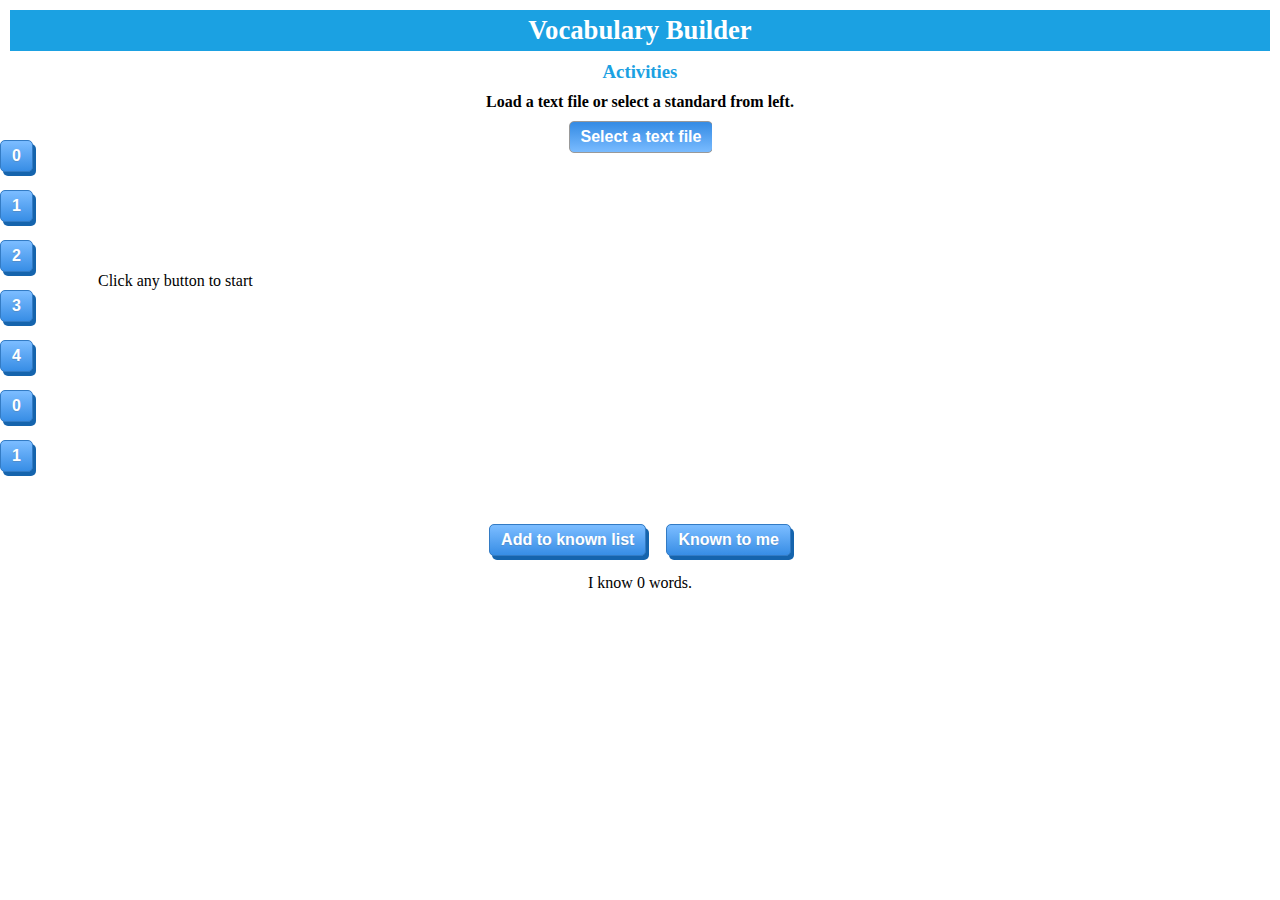
<file: index.html>
<!DOCTYPE html>
<html language="en-us" class="aui kes">
	<head>
		<meta charset="utf-8" />
		<meta http-equiv="X-UA-Compatible" content="IE=edge" />
		<meta name="viewport" content="width=device-width, initial-scale=1" />
		<title>Word Learner</title>
		<link rel="stylesheet" href="style.css"/>
	</head>
	<body>
		<header>
			<h1>Vocabulary Builder</h1> <center><h3><a href="more.html">Activities</a></h3></center>
			<h4>Load a text file or select a standard from left.</h4>
		</header>
		<article>
			<center>
				<input id="files" type="file" class="custom-file-input" />
				<!-- or
				 <button class="wordsBtn" id="3letter">Load Words</button-->
			</center>
		</article>



		<div class="words"></br></br></br></br></br></br>
			&nbsp;&nbsp;&nbsp;&nbsp;&nbsp;&nbsp;&nbsp;&nbsp;&nbsp;&nbsp;&nbsp;&nbsp;&nbsp;&nbsp;&nbsp;&nbsp;&nbsp;&nbsp;&nbsp;&nbsp;&nbsp;
			Click any button to start
		</div>

		<div class="leftMenu">
				<button class="wordsBtn" id="0">0</button></br></br>
				<button class="wordsBtn" id="1">1</button></br></br>
				<button class="wordsBtn" id="2">2</button></br></br>
				<button class="wordsBtn" id="3">3</button></br></br>
				<button class="wordsBtn" id="4">4</button></br></br>
				<button class="wordsBtn" id="0">0</button></br></br>
				<button class="wordsBtn" id="1">1</button></br></br>
				<button class="wordsBtn" id="2">2</button></br></br>
				<button class="wordsBtn" id="3">3</button></br></br>
				<button class="wordsBtn" id="4">4</button></br></br>
				<button class="wordsBtn" id="0">0</button></br></br>
				<button class="wordsBtn" id="1">1</button></br></br>
				<button class="wordsBtn" id="2">2</button></br></br>
				<button class="wordsBtn" id="3">3</button></br></br>
				<button class="wordsBtn" id="4">4</button></br></br>
				<button class="wordsBtn" id="5">5</button>
		</div>
		<!-- https://relatedwords.org/relatedto/knights -->
		<!--img class="removeBtn" src="remove.png" width="100"/>
		<img class="addBtn" src="add.png" width="100"/-->
		<center><button class="myButton" id="addBtn">Add to known list</button>
			&nbsp;&nbsp;&nbsp;&nbsp;<button class="myButton" id="knownBtn">Known to me</button> </br></br>
		
		I know <span id="count">0</span> words.
	</center>
			<script src="js/jquery.js"></script>
		<script language="javascript" src="js/custom.js"></script>
		
	</body>
</html>
</file>
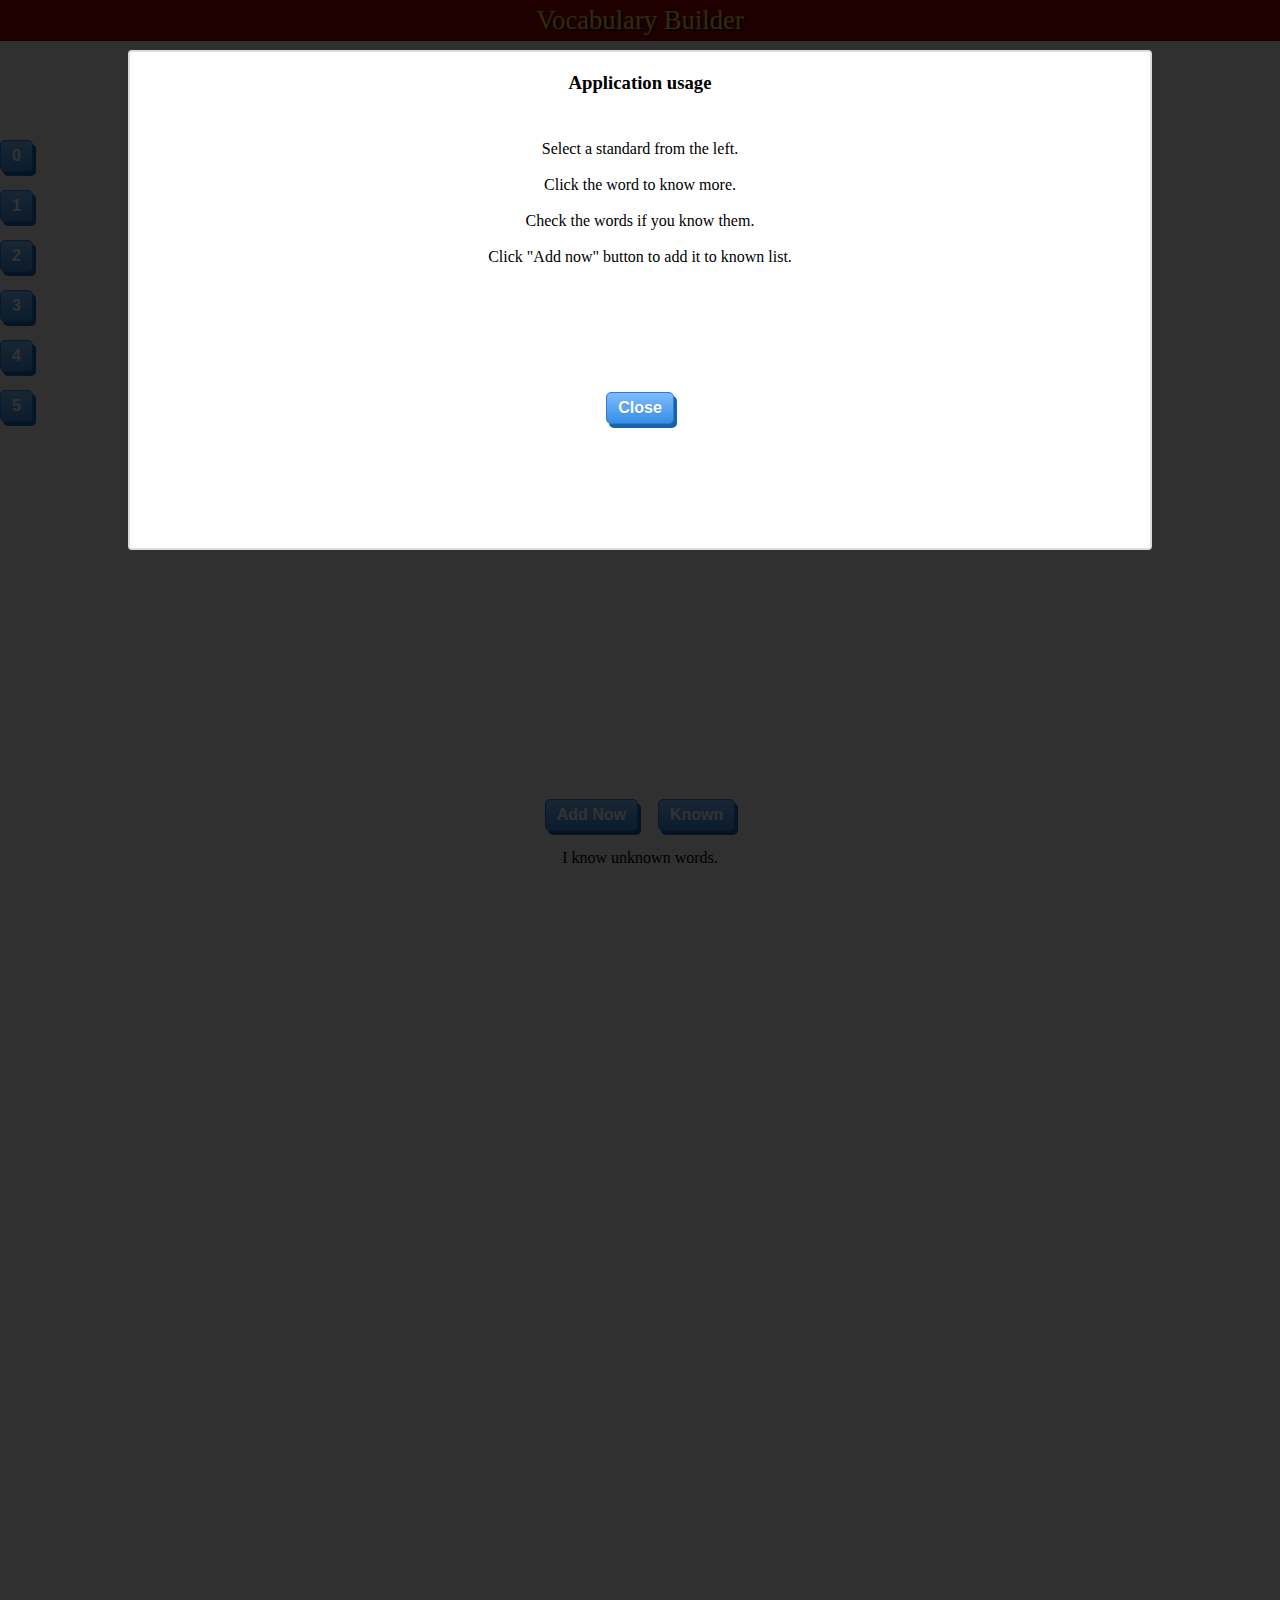
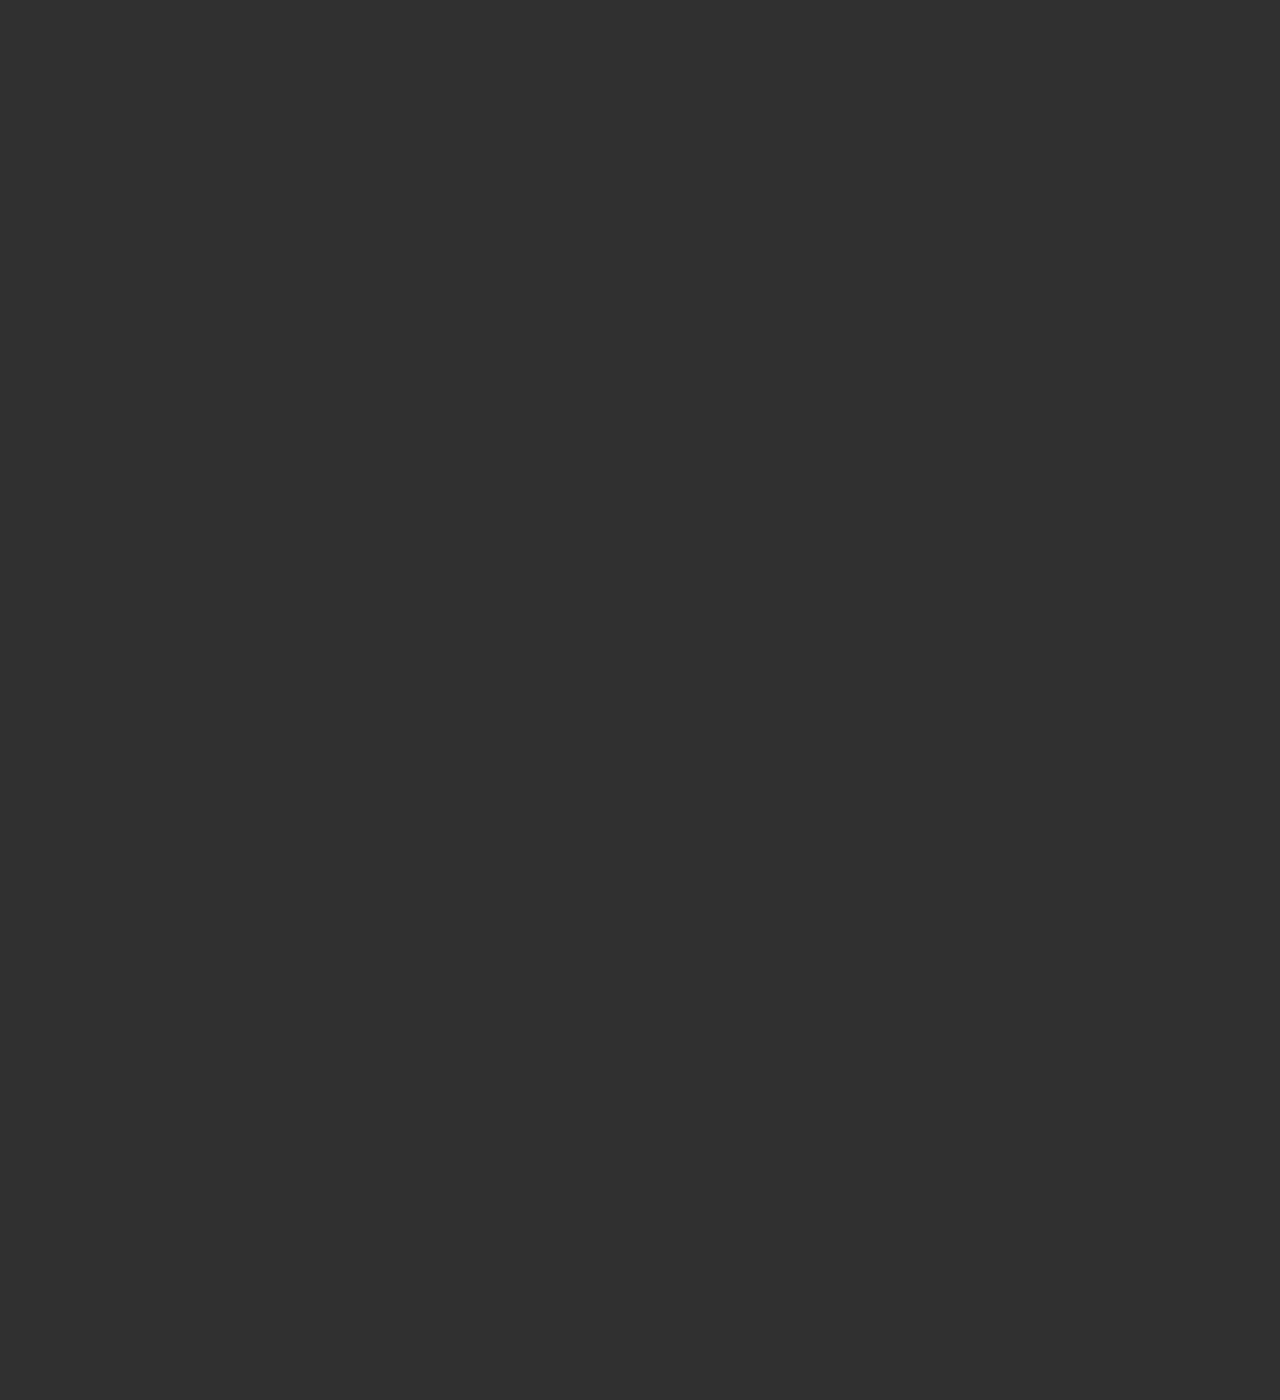
<file: www/index.html>
<!DOCTYPE html>
<html language="en-us" class="aui kes">

<head>
	<meta charset="utf-8" />
	<meta name="format-detection" content="telephone=no" />
	<meta name="msapplication-tap-highlight" content="no" />
	<meta name="viewport"
		content="user-scalable=no, initial-scale=1, maximum-scale=1, minimum-scale=1, width=device-width" />
	<!-- This is a wide open CSP declaration. To lock this down for production, see below. -->
	<meta http-equiv="Content-Security-Policy"
		content="default-src 'self' http://*; script-src 'self' 'unsafe-inline' 'unsafe-eval' *; style-src 'self' 'unsafe-inline' *; media-src *; img-src * 'self' data: file: cdvfile: http: https:; frame-src http: https: gap: cdvfile:; connect-src *">
	<title>Word Learner</title>
	<link rel="stylesheet" href="style.css" />
	<!-- <script type="text/javascript" src="phonegap.js"></script> -->
</head>

<body>
	<div id="mobileView">
		<header>
			<h1>Vocabulary Builder</h1>
			<center>
				<h3><a href="ssk.html">Related Words</a> <span id="helpLink">Help</span></h3>
			</center>
			<h4>Select a standard. Click word to know more.</h4>
		</header>
		<article style="height: 0px;">
			<center>
				<input id="files" type="file" class="custom-file-input" style="visibility: hidden;" />
			</center>
		</article>



		<div class="words"></br></br></br></br></br></br>
			<img src="./arrow.png" /></br>
			Choose a standard
		</div>

		<div class="leftMenu">
			<input type='button' class="wordsBtn" id="0" value="0" /></br></br>
			<input type='button' class="wordsBtn" id="1" value="1" /></br></br>
			<input type='button' class="wordsBtn" id="2" value="2" /></br></br>
			<input type='button' class="wordsBtn" id="3" value="3" /></br></br>
			<input type='button' class="wordsBtn" id="4" value="4" /></br></br>
			<input type='button' class="wordsBtn" id="5" value="5" />
		</div>
		<!-- https://relatedwords.org/relatedto/knights -->
		<!--img class="removeBtn" src="remove.png" width="100"/>
		<img class="addBtn" src="add.png" width="100"/-->
		</br>
		<center><input type='button' class="myButton" id="addBtn" value="Add Now" />
			&nbsp;&nbsp;&nbsp;&nbsp;<input type='button' class="myButton" id="knownBtn" value="Known" /> </br></br>

			I know <span id="count">unknown</span> words.
		</center>

		<div class="popup-light" id="pop1">
			<div class="popup">
				<center>Realated words for<h2 id="selWord" style="color: #900;margin: 0 0 20px;">Word Clicked</h2>
					<div class="prw" id="popRelWords">
						Loading related words. Please wait.<br />
						<img src="g.gif" />
					</div>
					<textarea id="tf" style="display:none;"></textarea>
					Looking for more related words. <a id="moreW" href="#">Click Here</a>.<br /><br /><br />
					<input type='button' class="myButton closeBtn" id="closeBtn" value="Close" />
				</center>
			</div>
		</div>

		<div class="popup-light" id="help">
			<div class="popup">
				<h3>Application usage</h3>
				<br />
				<br />
				<center>
					Select a standard from the left.
					<br />
					<br />
					Click the word to know more.
					<br />
					<br />
					Check the words if you know them.
					<br />
					<br />
					Click "Add now" button to add it to known list.
					<br />
					<br />
					<br />
					<br /><br />
					<br />
					<br />
					<br />

					<input type='button' class="myButton closeBtn" id="closeBtnHelp" value="Close" /></center>
			</div>
		</div>

		<script src="js/jquery.js"></script>
		<script language="javascript" src="js/custom.js"></script>
		<script language="javascript" src="js/pdf.js"></script>
		<!-- https://www.readingrockets.org/article/basic-spelling-vocabulary-list -->
	</div>
</body>

</html>
</file>
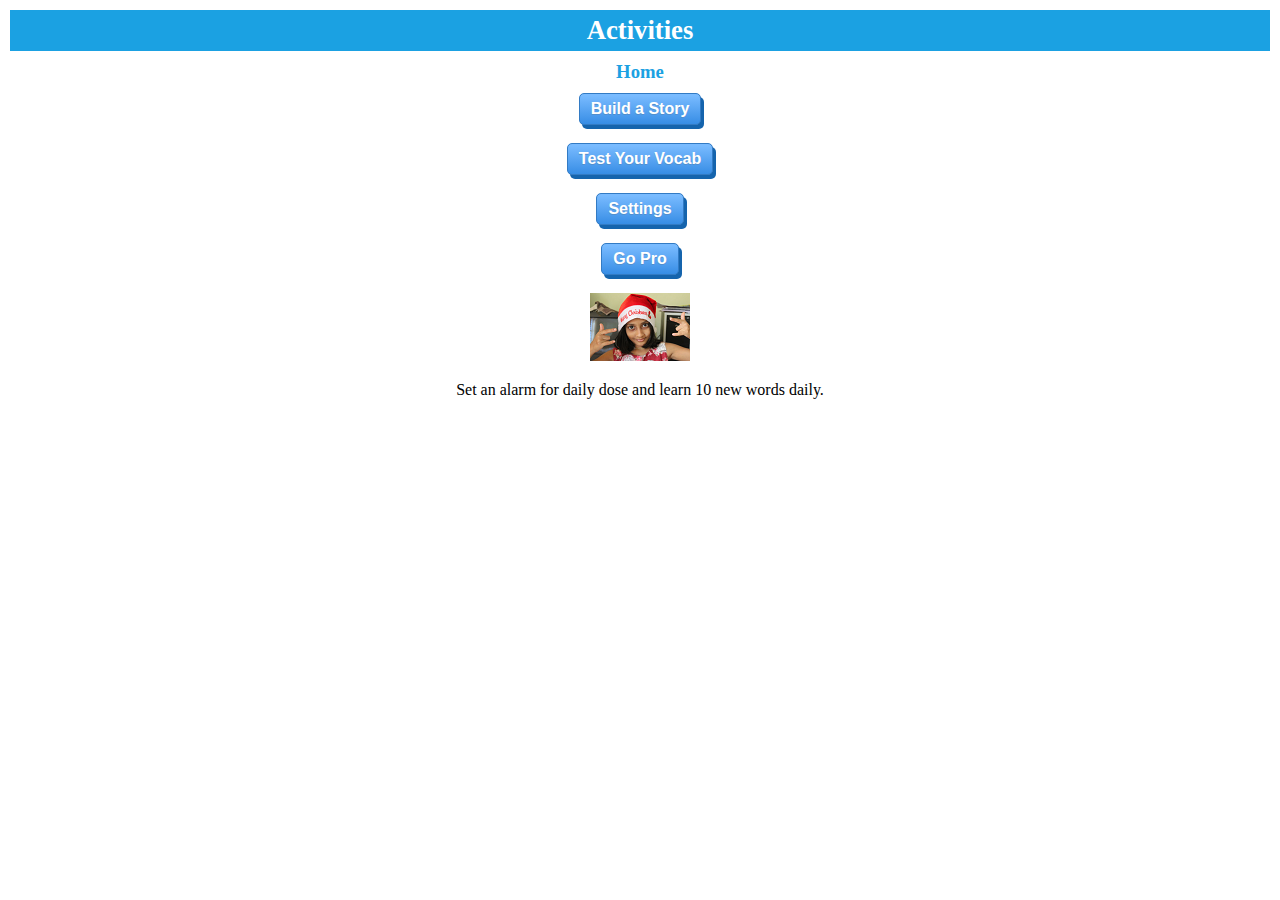
<file: more.html>
<!DOCTYPE html>
<html language="en-us" class="aui kes">
	<head>
		<meta charset="utf-8" />
		<meta http-equiv="X-UA-Compatible" content="IE=edge" />
		<meta name="viewport" content="width=device-width, initial-scale=1" />
		<title>Word Learner</title>
		<link rel="stylesheet" href="style.css"/>
		
	</head>
	<body>
		<header>
			<h1>Activities</h1> <center><h3><a href="index.html">Home</a></h3></center>
		</header>
		<center>
			<!-- <button class="myButton">Daily Dose</button></br></br> -->
			<a href="ssk.html" class="myButton">Build a Story</a></br></br>
			<!-- <a class="myButton">Small Stories For Kids</a></br></br> -->
			<button class="myButton">Test Your Vocab</button></br></br>
			<!-- <button class="myButton">Compete & Win Cash Prize</button></br></br> -->
			<button class="myButton">Settings</button></br></br>
			<button class="myButton">Go Pro</button></br></br>
			<!-- <button class="myButton">Go Pro</button></br></br> -->
			
		
		</center>
		<script src="js/jquery.js"></script>
		<center>
			<img src="sweety.png"/>
			<P>Set an alarm for daily dose and learn 10 new words daily.</P>
		</center>
		<!--p><b>Want to improve further vocabs.</b></br>
			Best way is to download any movie subtitle file with .srt extension and load into the application.</p><p>Then see how many words you don't know in that movie.</p>
			<h2>Coming Soon: Test how much you know about a word</h2-->
	</body>
</html>
</file>
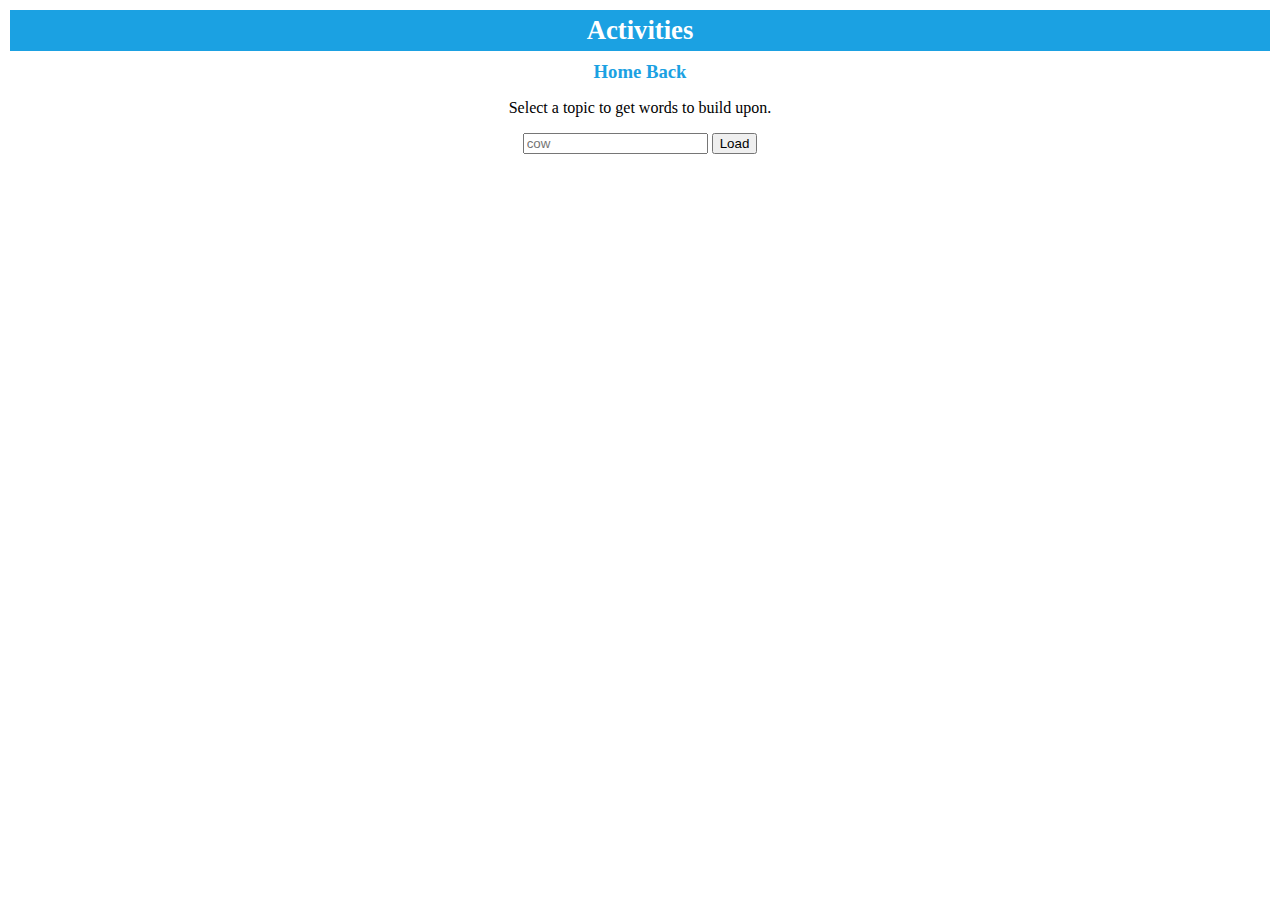
<file: ssk.html>
<!DOCTYPE html>
<html language="en-us" class="aui kes">
	<head>
		<meta charset="utf-8" />
		<meta http-equiv="X-UA-Compatible" content="IE=edge" />
		<meta name="viewport" content="width=device-width, initial-scale=1" />
		<title>Word Learner</title>
		<link rel="stylesheet" href="style.css"/>
		<style>
		.result {
			column-count: 2;
			height: 250px;
			overflow-y: scroll;
		}

		.result li {
			list-style: none;
		}

		#imgholder {
			text-align: center;
		}
		.img {
			max-height: 60px;
			max-width: 100px;
			margin: 5px;
		}
		</style>
	</head>
	<body>
		<header>
			<h1>Activities</h1> <center><h3><a href="index.html">Home</a> <a href="more.html">Back</a></h3></center>
		</header>
		<div>
			<center>
				<P>Select a topic to get words to build upon.</P>
				<input type="text" name="w" id="w" placeholder="cow" > <input type="button" value="Load" id="b">
			</center>
			<div id="imgholder"></div>
			<ul class="result"></ul>
		</div>
		<script src="js/jquery.js"></script>
		<script>
			//https://pixabay.com/api/?key=14067395-e0ad683c4bb3d2af50c6bb283&q=cow&image_type=photo&pretty=true&per_page=3

			$('#b').click(
				function() {

					$.get( "https://pixabay.com/api/?key=14067395-e0ad683c4bb3d2af50c6bb283&q="+$("#w").val()+"&image_type=photo&pretty=true&per_page=3", function( data ) {
						var res = data.hits;
						$( "#imgholder" ).empty();
						$.each(res, function(i, item) {
							var iurl = item["previewURL"];
							$("#imgholder").append("<img src='"+iurl+"' class='img' />");
						});
					});

					$.get( "http://api.conceptnet.io/related/c/en/"+$("#w").val()+"?filter=/c/en&limit=200", function( data ) {
						var res = data.related;
						//alert( "Load was performed." );

						var words = [];

						$.each(res, function(i, item) {
							var word = item["@id"].split("/")[3];
							words.push(word);
						});

						sortByLen(words);
						$( ".result" ).empty();
						$( ".result" ).scrollLeft($( ".result" ).width());
						$.each(words, function(i, item) {
							$( ".result" ).append("<li><b>"+item+"</b></li>")
						});

					});
				}
			)
			

			function sortByLen(arr) {
				arr.sort(function(a,b){
					return a.length - b.length;
				})

				return arr;
			}

		</script>
		
	</body>
</html>
</file>
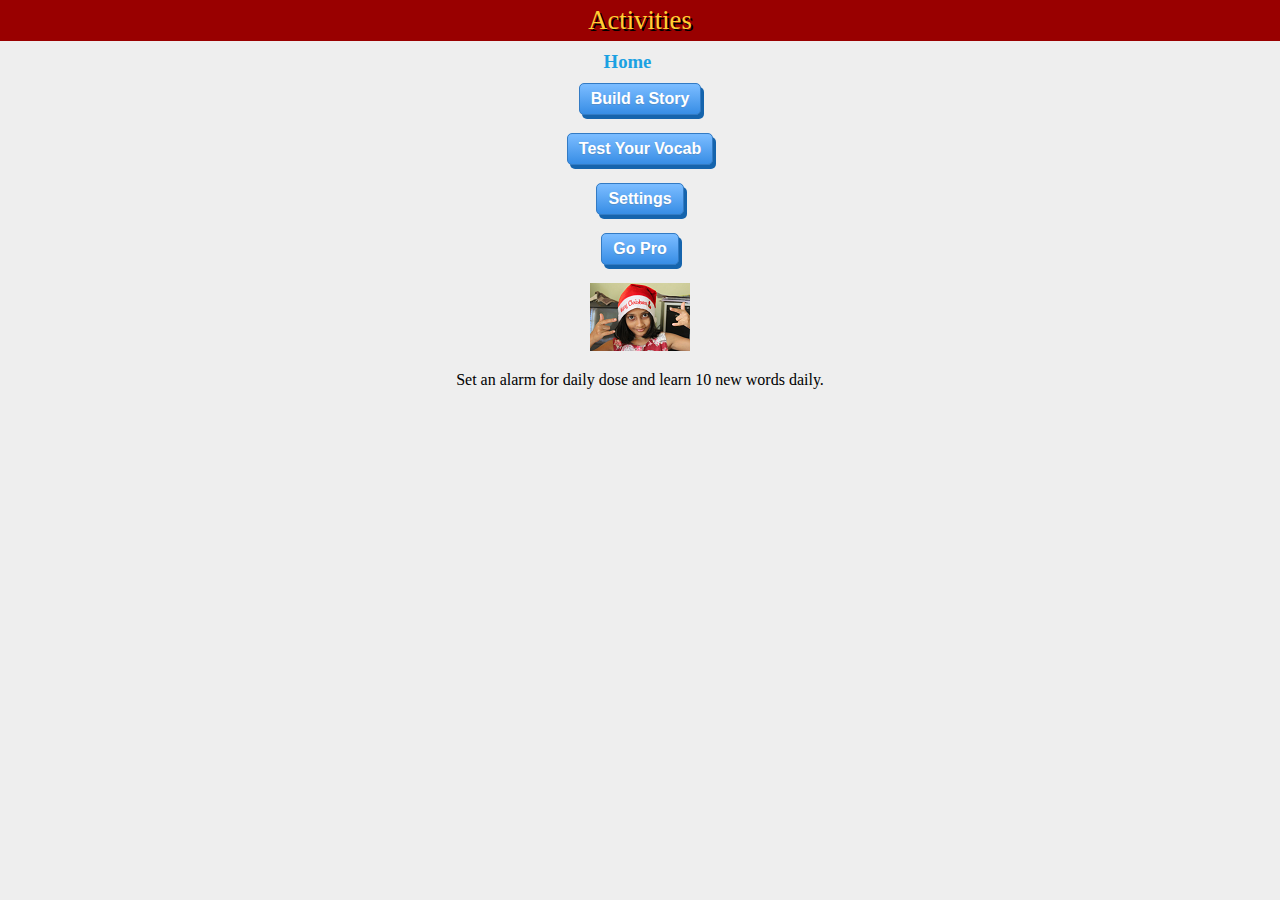
<file: www/more.html>
<!DOCTYPE html>
<html language="en-us" class="aui kes">
	<head>
		<meta charset="utf-8" />
		<meta http-equiv="Content-Security-Policy" content="default-src 'self' http://*; script-src 'self' 'unsafe-inline' 'unsafe-eval' *; style-src 'self' 'unsafe-inline' *; media-src *; img-src * 'self' data: file: cdvfile: http: https:; frame-src http: https: gap: cdvfile:; connect-src *">
		<meta name="viewport" content="width=device-width, initial-scale=1" />
		<title>Word Learner</title>
		<link rel="stylesheet" href="style.css"/>
		<!-- <script type="text/javascript" src="phonegap.js"></script> -->
	</head>
	<body>
		<header>
			<h1>Activities</h1> <center><h3><a href="index.html">Home</a></h3></center>
		</header>
		<center>
			<!-- <button class="myButton">Daily Dose</button></br></br> -->
			<a href="ssk.html" class="myButton">Build a Story</a></br></br>
			<!-- <a class="myButton">Small Stories For Kids</a></br></br> -->
			<button class="myButton">Test Your Vocab</button></br></br>
			<!-- <button class="myButton">Compete & Win Cash Prize</button></br></br> -->
			<button class="myButton">Settings</button></br></br>
			<button class="myButton">Go Pro</button></br></br>
			<!-- <button class="myButton">Go Pro</button></br></br> -->
			
		
		</center>
		<script src="js/jquery.js"></script>
		<center>
			<img src="sweety.png"/>
			<P>Set an alarm for daily dose and learn 10 new words daily.</P>
		</center>
		<!--p><b>Want to improve further vocabs.</b></br>
			Best way is to download any movie subtitle file with .srt extension and load into the application.</p><p>Then see how many words you don't know in that movie.</p>
			<h2>Coming Soon: Test how much you know about a word</h2-->
	</body>
</html>
</file>
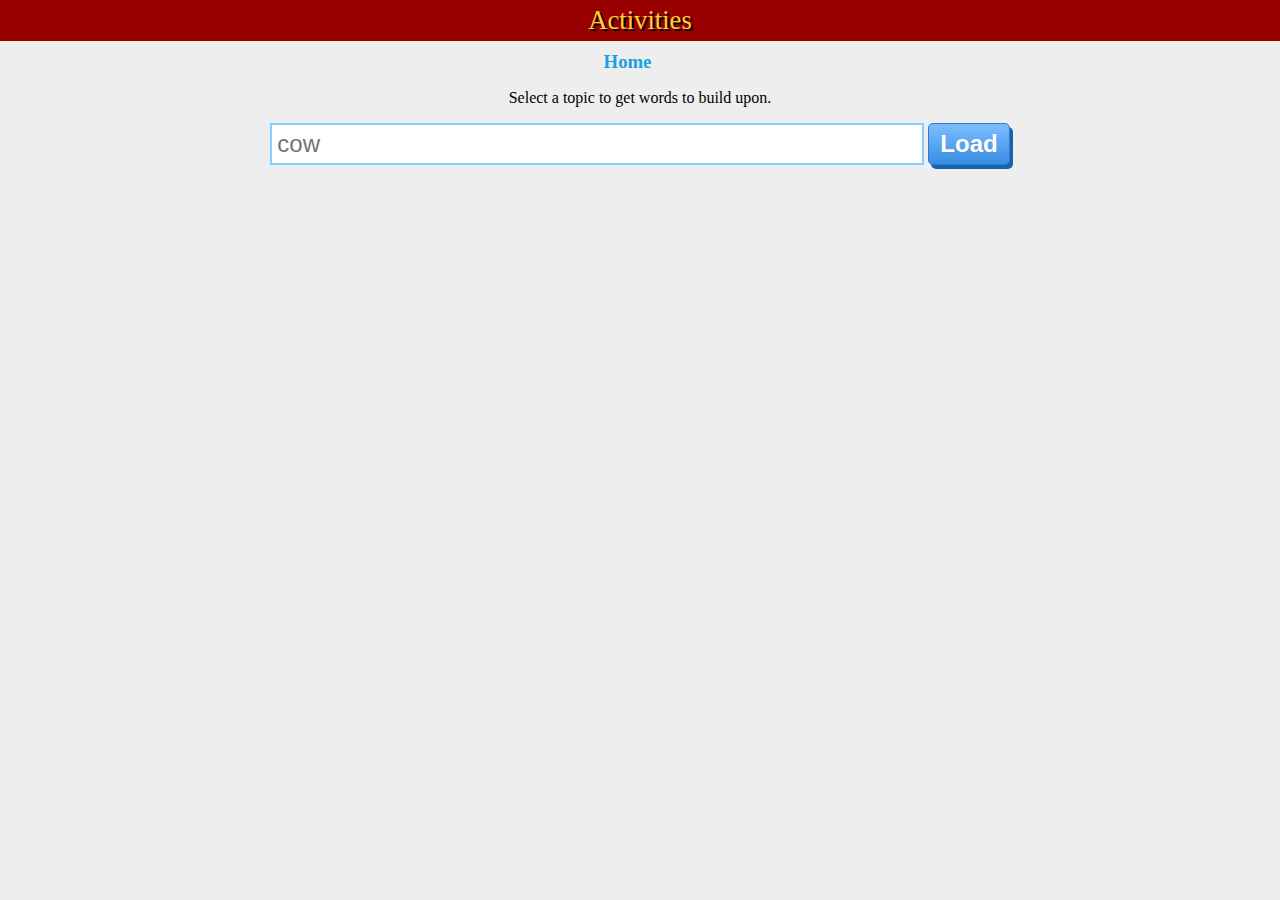
<file: www/ssk.html>
<!DOCTYPE html>
<html language="en-us" class="aui kes">

<head>
	<meta charset="utf-8" />
	<meta http-equiv="Content-Security-Policy"
		content="default-src 'self' http://*; script-src 'self' 'unsafe-inline' 'unsafe-eval' *; style-src 'self' 'unsafe-inline' *; media-src *; img-src * 'self' data: file: cdvfile: http: https:; frame-src http: https: gap: cdvfile:; connect-src *">
	<meta name="viewport" content="width=device-width, initial-scale=1" />
	<title>Word Learner</title>
	<link rel="stylesheet" href="style.css" />
	<!-- <script type="text/javascript" src="phonegap.js"></script> -->
	<style>
		.result {
			column-count: 2;
			height: 325px;
			overflow-y: scroll;
		}

		.result li {
			list-style: none;
		}

		#imgholder {
			text-align: center;
			margin: 10px 0;
			min-height: 80px;
		}

		.img {
			max-height: 60px;
			max-width: 100px;
			margin: 5px;
		}
	</style>
</head>

<body>
	<header>
		<h1>Activities</h1>
		<center>
			<h3><a href="index.html">Home</a>
				<!-- <a href="more.html">Back</a> -->
			</h3>
		</center>
	</header>
	<div>
		<center>
			<P>Select a topic to get words to build upon.</P>
			<input type="text" name="w" id="w" placeholder="cow"
				style="font-size: 24px; width: 50%;border: 2px solid lightskyblue; padding: 5px;"> <input
				class="myButton" type="button" value="Load" id="b" style="font-size:24px;">
		</center>
		<div id="imgholder"></div>
		<ul class="result"></ul>
	</div>
	<script src="js/jquery.js"></script>
	<script>
		//https://pixabay.com/api/?key=14067395-e0ad683c4bb3d2af50c6bb283&q=cow&image_type=photo&pretty=true&per_page=3
		$(document).ready(
			function () {
				var word = window.location.href.split("w=")[1];
				if (word) {
					$("#w").val(word);
					$('#b').trigger("click");
				}
			}
		)
		$('#b').click(
			function () {
				$.get("https://pixabay.com/api/?key=14067395-e0ad683c4bb3d2af50c6bb283&q=" + $("#w").val() + "&image_type=photo&pretty=true&per_page=3",
					function (data) {
						var res = data.hits;
						$("#imgholder").empty();
						$.each(res, function (i, item) {
							var iurl = item["previewURL"];
							$("#imgholder").append("<img src='" + iurl + "' class='img' />");
						});

						var wordin = $("#w").val().toLowerCase();
						$.ajax({
							type: 'get',	//Request method: GET, POST  
							method: 'get',
							dataType: "JSON",
							contentType: "application/JSONP; charset=utf-8",
							crossDomain: true,
							url: 'http://api.conceptnet.io/related/c/en/' + wordin + '?filter=/c/en&limit=50',
							success: function (data) {
								var res = data.related;
								var words = [];
								$.each(res, function (i, item) {
									var word = item["@id"].split("/")[3];
									words.push(word);
								});
								sortByLen(words);
								$(".result").empty();
								$(".result").scrollLeft($(".result").width());
								$.each(words, function (i, item) {
									$(".result").append("<li><b>" + item + "</b></li>")
								});

							},
							error: function (e) {
								alert(JSON.stringify(e));
							}
						})




					});


			}
		)


		function sortByLen(arr) {
			arr.sort(function (a, b) {
				return a.length - b.length;
			})

			return arr;
		}

	</script>

</body>

</html>
</file>
<file: style.css>
body{
    font-family: 'Segoe UI';
    font-size: 12pt;
    margin: 10px;
	background: #fff;
	overflow-y: hidden;
}

header h1{
    font-size:20pt;
    color: #fff;
    background-color: #1BA1E2;
    padding: 5px;
	margin: 0;
	text-align: center;
}
h3, h4 {
	margin: 10px 0;
	text-align: center;
}

article
{
    width: 100%;
    margin:auto;
    margin-top:10px;
}


input[type='file']{
	width: 143px;
    height: 33px;
	overflow: hidden;
}

.words{
	width:100%;
	height:350px;
	margin:10px auto;
	overflow:scroll;
	scroll-behavior: smooth;
}

.word{
	font-size:14pt;
    color: #fff;
    background-color: #1BA1E2;
    padding: 10px;
	margin:5px auto;
    overflow:hidden;
    width: 65%;
}
.word a{
	text-decoration:none;
	color:#fff;
}
.close{
	font-size:22pt;
    color: #fff;
	float:right;
	line-height: 16px;
	cursor:pointer;
}
.checkbox{
	float:right;
	vertical-align:middle;
	width:30px;
	height:30px;
	margin-right:5px;
}


.wordsBtn, .myButton {
	-moz-box-shadow: 3px 4px 0px 0px #1564ad;
	-webkit-box-shadow: 3px 4px 0px 0px #1564ad;
	box-shadow: 3px 4px 0px 0px #1564ad;
	background:-webkit-gradient(linear, left top, left bottom, color-stop(0.05, #79bbff), color-stop(1, #378de5));
	background:-moz-linear-gradient(top, #79bbff 5%, #378de5 100%);
	background:-webkit-linear-gradient(top, #79bbff 5%, #378de5 100%);
	background:-o-linear-gradient(top, #79bbff 5%, #378de5 100%);
	background:-ms-linear-gradient(top, #79bbff 5%, #378de5 100%);
	background:linear-gradient(to bottom, #79bbff 5%, #378de5 100%);
	filter:progid:DXImageTransform.Microsoft.gradient(startColorstr='#79bbff', endColorstr='#378de5',GradientType=0);
	background-color:#79bbff;
	-moz-border-radius:5px;
	-webkit-border-radius:5px;
	border-radius:5px;
	border:1px solid #337bc4;
	display:inline-block;
	cursor:pointer;
	color:#ffffff;
	font-family:Arial;
	font-size:16px;
	font-weight:bold;
	padding:6px 11px;
	text-decoration:none;
	text-shadow:0px 1px 0px #528ecc;
}
.wordsBtn:hover, .myButton:hover {
	background:-webkit-gradient(linear, left top, left bottom, color-stop(0.05, #378de5), color-stop(1, #79bbff));
	background:-moz-linear-gradient(top, #378de5 5%, #79bbff 100%);
	background:-webkit-linear-gradient(top, #378de5 5%, #79bbff 100%);
	background:-o-linear-gradient(top, #378de5 5%, #79bbff 100%);
	background:-ms-linear-gradient(top, #378de5 5%, #79bbff 100%);
	background:linear-gradient(to bottom, #378de5 5%, #79bbff 100%);
	filter:progid:DXImageTransform.Microsoft.gradient(startColorstr='#378de5', endColorstr='#79bbff',GradientType=0);
	background-color:#378de5;
}
.wordsBtn:active, .myButton:active {
	position:relative;
	top:1px;
}

.custom-file-input::-webkit-file-upload-button {
  visibility: hidden;
}
.custom-file-input::before {
  content: 'Select a text file';
  display: inline-block;
  background: -webkit-linear-gradient(top, #378de5 5%, #79bbff 100%);
  border: 1px solid #999;
  border-radius: 5px;
  color: #ffffff;
  font-size:16px;
  font-weight: bold;
  padding: 6px 11px;
  outline: none;
  white-space: nowrap;
  -webkit-user-select: none;
  cursor: pointer;
}
.custom-file-input:hover::before {
  border-color: black;
}
.custom-file-input:active::before {
  background: -webkit-linear-gradient(top, #378de5 5%, #79bbff 100%);
}
.custom-file-input {
  color: transparent;
}



.wordi{
	font-size:14pt;
    color: #fff;
    background-color: #1BA1E2;
    padding: 10px;
	margin:5px 0;
    overflow:hidden;
}
.wordi img{
	max-width: 120px;
	max-height: 120px;
}


a {
	text-decoration: none;
    font-weight: bold;
	color: #1BA1E2;
}

.leftMenu {
    position: absolute;
    top: 140px;
	left: 0px;
	width: 60px;
	height: 350px;
	overflow: scroll;
    z-index: 200;
}
</file>
<file: www/style.css>
body{
    font-family: 'Segoe UI';
    font-size: 12pt;
    margin: 0;
	background: #eee;
	overflow-y: hidden;
}

header h1{
    font-size:20pt;
    color: #ffd033;
    background-color: #900;
    padding: 5px;
	margin: 0;
	text-align: center;
	font-weight: normal;
	text-shadow: 2px 2px black;
}
h3, h4 {
	margin: 10px 0;
	text-align: center;
}

h3 a {
	margin-right: 25px;
}

h3 #helpLink {
	cursor: pointer;
}


article
{
    width: 100%;
    margin:auto;
    margin-top:10px;
}


input[type='file']{
	width: 143px;
    height: 33px;
	overflow: hidden;
}

.words{
	width:100%;
	height:390px;
	margin:10px auto;
	overflow:scroll;
	scroll-behavior: smooth;
	padding-left: 25px;
	box-sizing: border-box;
	text-align: center;
}

.word{
	font-size: 14pt;
    color: #fff;
    background-color: #1BA1E2;
    padding: 10px;
    margin: 5px auto;
    overflow: hidden;
    width: 75%;
	text-align: left;
}

.word a{
	text-decoration:none;
	color:#fff;
}
.close{
	font-size:22pt;
    color: #fff;
	float:right;
	line-height: 16px;
	cursor:pointer;
}
.checkbox{
	float:right;
	vertical-align:middle;
	width:30px;
	height:30px;
	margin-right:5px;
}

.wordsBtn, .myButton {
	-moz-box-shadow: 3px 4px 0px 0px #1564ad;
	-webkit-box-shadow: 3px 4px 0px 0px #1564ad;
	box-shadow: 3px 4px 0px 0px #1564ad;
	background:-webkit-gradient(linear, left top, left bottom, color-stop(0.05, #79bbff), color-stop(1, #378de5));
	background:-moz-linear-gradient(top, #79bbff 5%, #378de5 100%);
	background:-webkit-linear-gradient(top, #79bbff 5%, #378de5 100%);
	background:-o-linear-gradient(top, #79bbff 5%, #378de5 100%);
	background:-ms-linear-gradient(top, #79bbff 5%, #378de5 100%);
	background:linear-gradient(to bottom, #79bbff 5%, #378de5 100%);
	filter:progid:DXImageTransform.Microsoft.gradient(startColorstr='#79bbff', endColorstr='#378de5',GradientType=0);
	background-color:#79bbff;
	-moz-border-radius:5px;
	-webkit-border-radius:5px;
	border-radius:5px;
	border:1px solid #337bc4;
	display:inline-block;
	cursor:pointer;
	color:#ffffff;
	font-family:Arial;
	font-size:16px;
	font-weight:bold;
	padding:6px 11px;
	text-decoration:none;
	text-shadow:0px 1px 0px #528ecc;
}
.wordsBtn:hover, .myButton:hover {
	background:-webkit-gradient(linear, left top, left bottom, color-stop(0.05, #378de5), color-stop(1, #79bbff));
	background:-moz-linear-gradient(top, #378de5 5%, #79bbff 100%);
	background:-webkit-linear-gradient(top, #378de5 5%, #79bbff 100%);
	background:-o-linear-gradient(top, #378de5 5%, #79bbff 100%);
	background:-ms-linear-gradient(top, #378de5 5%, #79bbff 100%);
	background:linear-gradient(to bottom, #378de5 5%, #79bbff 100%);
	filter:progid:DXImageTransform.Microsoft.gradient(startColorstr='#378de5', endColorstr='#79bbff',GradientType=0);
	background-color:#378de5;
}
.wordsBtn:active, .myButton:active {
	position:relative;
	top:1px;
}

.wordsBtn.current, .wordsBtn.current:active {
	background: linear-gradient(to bottom, #ff0000 5%, #aa0000 100%);
}

.custom-file-input::-webkit-file-upload-button {
  visibility: hidden;
}
.custom-file-input::before {
  content: 'Select a text file';
  display: inline-block;
  background: -webkit-linear-gradient(top, #378de5 5%, #79bbff 100%);
  border: 1px solid #999;
  border-radius: 5px;
  color: #ffffff;
  font-size:16px;
  font-weight: bold;
  padding: 6px 11px;
  outline: none;
  white-space: nowrap;
  -webkit-user-select: none;
  cursor: pointer;
}
.custom-file-input:hover::before {
  border-color: black;
}
.custom-file-input:active::before {
  background: -webkit-linear-gradient(top, #378de5 5%, #79bbff 100%);
}
.custom-file-input {
  color: transparent;
}



.wordi{
	font-size:14pt;
    color: #fff;
    background-color: #1BA1E2;
    padding: 10px;
	margin:5px 0;
    overflow:hidden;
}
.wordi img{
	max-width: 120px;
	max-height: 120px;
}


a {
	text-decoration: none;
    font-weight: bold;
	color: #1BA1E2;
}

.leftMenu {
    position: absolute;
    top: 140px;
	left: 0px;
	width: 60px;
	height: 350px;
	overflow: scroll;
    z-index: 200;
}

.popup-light {
	position: absolute;
	top: 0px;
	left: 0px;
	display: none;
	width: 100%;
	height: 3000px;
	background: rgba(0,0,0,0.8);
	z-index: 202;
}

#help {
	display: block;
}

.popup {
	position: absolute;
	top: 50px;
	left: 10%;
	padding: 10px;
	width: 80%;
	min-height: 500px;
	border: 2px solid #ddd;
	border-radius: 4px;
	box-sizing: border-box;
	background: #fff;
}

.prw {
	min-height: 290px;
	line-height: 28px;
    font-weight: bold;
}

/* #help {
	display: none;
} */
</file>
